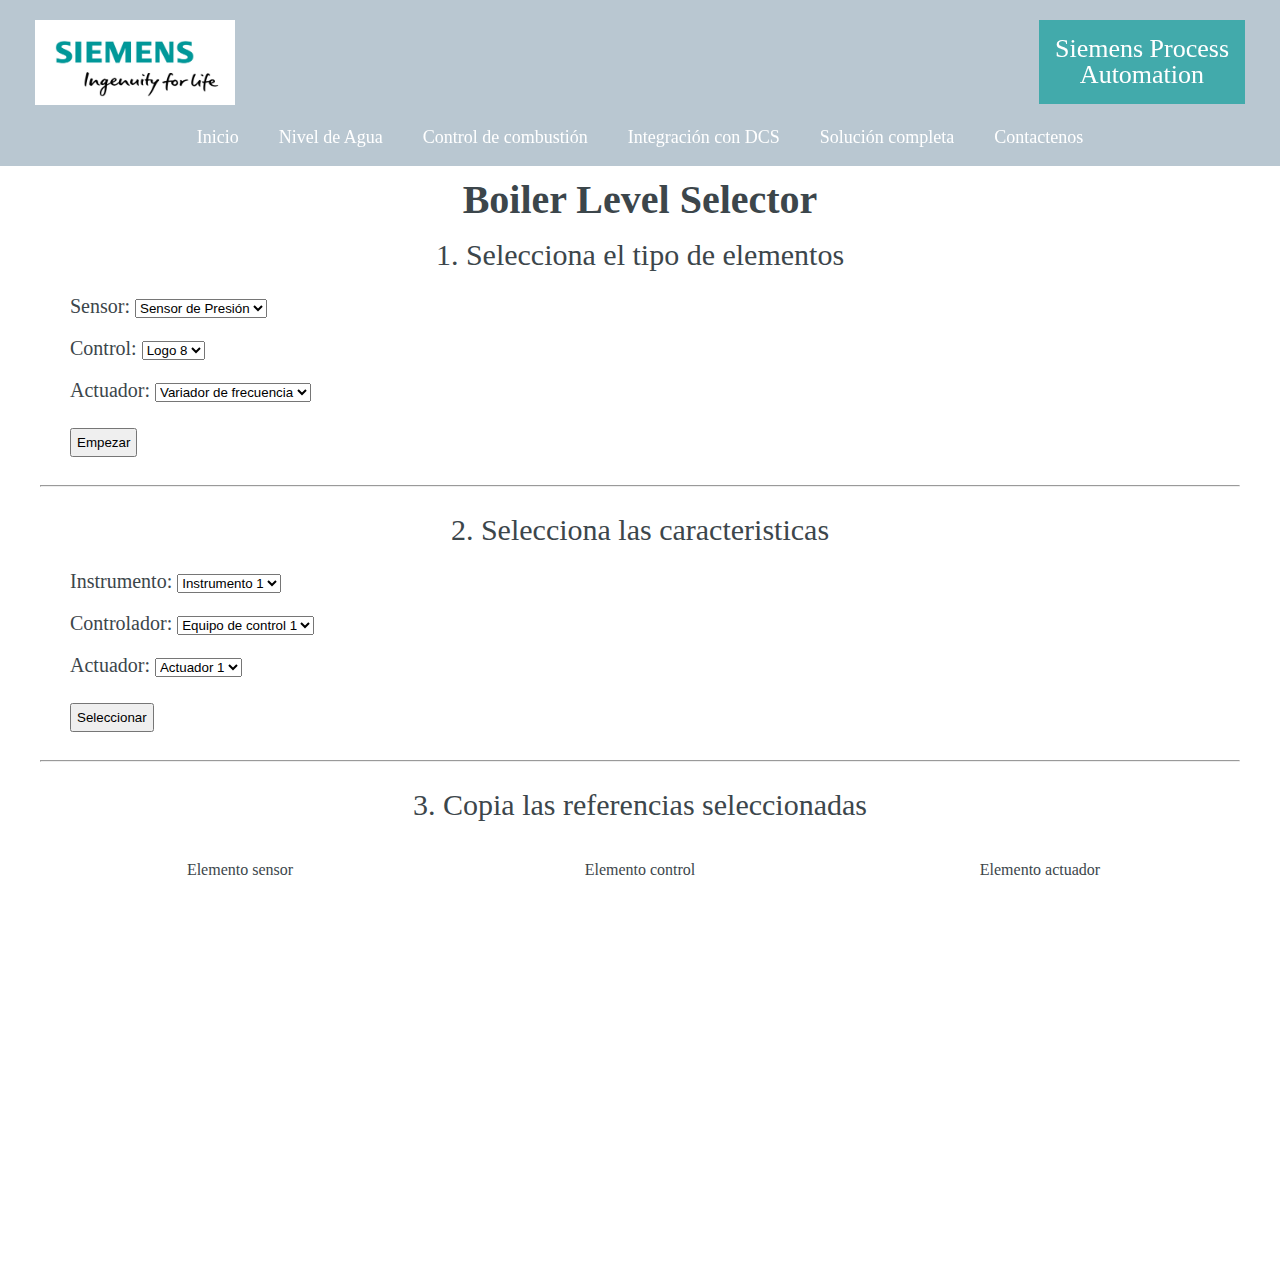
<file: paginas/herramientaNDA.html>
<!DOCTYPE html>
<html>
  <head>
    <meta charset="utf-8" />
    <meta name="viewport" content="width=device-width" />
    <title>Boiler Level Selector</title>
    <link href="styleHNDA.css" rel="stylesheet" type="text/css" />
  </head>
  <body>
    <header class="cabecera">
      <div class="logos">
        <a title="Siemens Colombia" href="https://new.siemens.com/co/es.html">
          <img class="logo-siemens" src="../imagenes/Siemenslogo.jpg" alt="logo de Siemens">
        </a>
        <a title="Process Automation" href="https://new.siemens.com/global/en/products/automation/topic-areas/process-automation.html">
          <p class="text-logo">Siemens Process<br>Automation</p>
        </a>
      </div>
      <div class="cointainer">
        <nav class="nav">
            <ul id="menu">
                <li><a class="menu__link" href="../index.html">Inicio</li></a>
                <li><a class="menu__link" href="#">Nivel de Agua</li></a>
                <li><a class="menu__link" href="#">Control de combustión</li></a>
                <li><a class="menu__link" href="#">Integración con DCS</li></a>
                <li><a class="menu__link" href="#">Solución completa</li></a>
                <li><a class="menu__link" href="#">Contactenos</li></a>
            </ul>
        </nav>
      </div>
    </header>
    <section id="contenido-pag">
      <div class="titulo-main">
        <h1 class="titulo-sol">Boiler Level Selector</h1>
      </div>
      <section class="cont-columnas-2">
        <div class="caja-inf">
          <h2 class="titulo-sec">1. Selecciona el tipo de elementos</h2>
          <br />
          <form>
            <p class="parrafo-2">
              <label for="e-sensor">Sensor: </label>
              <select id="sele-sensor" name="e-sensor">
                <option value="presion">Sensor de Presión</option>
                <option value="radar">Medidor tipo radar</option>
              </select>
            </p>
            <p class="parrafo-2">
              <label for="e-control">Control: </label>
              <select id="sele-control" name="e-control">
                <option value="logo">Logo 8</option>
                <option value="plc">PLC</option>
              </select>
            </p>
            <p class="parrafo-2">
              <label for="e-actuador">Actuador: </label>
              <select id="sele-actuador" name="e-actuador">
                <option value="vfd">Variador de frecuencia</option>
                <option value="valvula">Valvula de Bola Bray</option>
              </select>
            </p>
          </form>
          <br />
          <button id="boton-emp">Empezar</button>
        </div>
      </section>
      <hr />
      <section class="cont-columnas-2">
        <div class="caja-inf">
          <h2 class="titulo-sec">2. Selecciona las caracteristicas</h2>
          <br />
          <form>
            <p class="parrafo-2">
              <label id="titulo-sensor" for="e1-sensor">Instrumento: </label>
              <select id="sele1-sensor" name="e1-sensor">
                <option id="sensor1" value="S1">Instrumento 1</option>
                <option id="sensor2" value="S2">Instrumento 2</option>
              </select>
            </p>
            <p class="parrafo-2">
              <label id="titulo-control" for="e1-control">Controlador: </label>
              <select id="sele1-control" name="e1-control">
                <option id="control1" value="C1">Equipo de control 1</option>
                <option id="control2" value="C2">Equipo de control 2</option>
              </select>
            </p>
            <p class="parrafo-2">
              <label id="titulo-actuador" for="e1-actuador">Actuador: </label>
              <select id="sele1-actuador" name="e1-actuador">
                <option id="actuador1" value="A1">Actuador 1</option>
                <option id="actuador2" value="A2">Actuador 2</option>
                <option id="actuador3" value="A3">Actuador 3</option>
                <option id="actuador4" value="A4">Actuador 4</option>
              </select>
            </p>
          </form>
          <br />
          <button id="boton-sel">Seleccionar</button>
        </div>
      </section>
      <hr />
      <section class="cont-columnas-2">
        <div class="caja-ele">
          <h2 class="titulo-sec">3. Copia las referencias seleccionadas</h2>
          <br /><br />
          <div id="salida">
            <div class="caja-sen">
              <p class="parrafo-3" id="salida-sensor">
                Elemento sensor
              </p>
              <img
                id="sensor_img"
                src="17-siemens/VACIO.jpg"
                alt="Sensor P320"
                width="auto"
                height="300px"
              />
              <br /><br /><br />
              <a class="AE-1"
                id="sensor_pdf"
                href="17-siemens/BLANCO"
                target="_blank"
                download="Datos Sensor"
              ></a>
              <br /><br /><br />
              <div class="clearfix"></div>
            </div>

            <div class="caja-con">
              <p class="parrafo-3" id="salida-control">
                Elemento control
              </p>
              <img
                id="control_img"
                src="17-siemens/VACIO.jpg"
                alt="Sensor P320"
                width="auto"
                height="300px"
              />
              <br /><br /><br />
              <a class="AE-1"
                id="control_pdf"
                href="17-siemens/BLANCO"
                target="_blank"
                download="Datos Control"
              ></a>
              <br /><br /><br />
              <div class="clearfix"></div>
            </div>

            <div class="caja-act">
              <p class="parrafo-3" id="salida-actuador">
                Elemento actuador
              </p>
              <img
                id="actuador_img"
                src="17-siemens/VACIO.jpg"
                alt="Sensor P320"
                width="auto"
                height="300px"
              />
              <br /><br /><br />
              <a class="AE-1"
                id="actuador_pdf"
                href="17-siemens/BLANCO"
                target="_blank"
                download="Datos Actuador"
              ></a>
              <br /><br /><br />
              <div class="clearfix"></div>
            </div>
            <div class="clearfix"></div>
          </div>
        </div>
      </section>

    </section>
    <script src="17-siemens/siemens.js"></script>
  </body>
</html>
</file>
<file: paginas/styleHNDA.css>
/* http://meyerweb.com/eric/tools/css/reset/
   v2.0 | 20110126
   License: none (public domain)
*/

html,
body,
div,
span,
applet,
object,
iframe,
h1,
h2,
h3,
h4,
h5,
h6,
p,
blockquote,
pre,
a,
abbr,
acronym,
address,
big,
cite,
code,
del,
dfn,
em,
img,
ins,
kbd,
q,
s,
samp,
small,
strike,
sub,
sup,
tt,
var,
b,
u,
i,
center,
dl,
dt,
dd,
ol,
ul,
li,
fieldset,
form,
label,
legend,
table,
caption,
tbody,
tfoot,
thead,
tr,
th,
td,
article,
aside,
canvas,
details,
embed,
figure,
figcaption,
footer,
header,
hgroup,
menu,
nav,
output,
ruby,
section,
summary,
time,
mark,
audio,
video {
  margin: 0;
  padding: 0;
  border: 0;
  font-size: 100%;
  font: inherit;
  vertical-align: baseline;
}
/* HTML5 display-role reset for older browsers */
article,
aside,
details,
figcaption,
figure,
footer,
header,
hgroup,
menu,
nav,
section {
  display: block;
}
body {
  line-height: 1;
}
ol,
ul {
  list-style: none;
}
blockquote,
q {
  quotes: none;
}
blockquote:before,
blockquote:after,
q:before,
q:after {
  content: "";
  content: none;
}
table {
  border-collapse: collapse;
  border-spacing: 0;
}

* {
  box-sizing: border-box; /* Soluciona el problema de width */
}
/* El codigo anterior elimina los parametros de su forma estandar */

/* Inicia aqui */

/* Cabecera fija */
.cabecera {
  width: 100%;
  position: fixed;
  z-index: 100;
}

/* Menu listado de botones */
.cointainer {
  clear: both;
  float: left;
  overflow: hidden;
  background: rgba(155, 175, 190, 0.7);
  width: 100%;
}
#menu {
  float: left;
  left: 50%;
  list-style-type: none;
  margin: 0 auto;
  padding: 0;
  position: relative;
}
#menu li {
  padding: 20px;
  float: left;
  position: relative;
  right: 50%;
}
#menu li a {
  display: block;
  font-size: 18px;
  font-weight: 500;
  color: #fff;
  text-decoration: none;
}
#menu li:hover {
  background: rgba(165, 225, 225, 0.9);
}

/* Contenedor de logos */
.logos {
  clear: both;
  overflow: hidden;
  background: rgba(155, 175, 190, 0.7);
  width: 100%;
}
/* Logo de Siemens */
img.logo-siemens {
  margin-top: 20px;
  margin-left: 35px;
  width: 200px;
  height: 85px;
}
/* Logo Process Automation */
.text-logo {
  overflow: hidden;
  font-size: 26px;
  padding: 16px;
  background-color: rgba(65, 170, 170, 0.99);
  text-align: center;
  color: rgb(255, 255, 255);
  position: absolute;
  display: inline;
  margin-top: 20px;
  right: 35px;
}

/* contenido de la pagina */
#contenido-pag {
  width: 1200px;
  margin: 0px auto;
}

/* Titulo de pagina */
.titulo-sol {
  padding-top: 180px;
  text-align: center;
  font: arial;
  font-size: 40px;
  font-weight: 600;
  color: rgba(60, 70, 75, 1);
}
/* Contenedor de columnas */
.cont-columnas {
  width: 100%;
  margin: auto;
}
.caja {
  width: 50%;
  height: 566px;
  float: left;
  padding: 20px 20px;
}
.caja img {
  width: 100%;
  border-radius: 20px;
}
.titulo-sec {
  text-align: center;
  font: arial;
  font-size: 30px;
  font-weight: 300;
  color: rgba(60, 70, 75, 1);
}
.parrafo-1 {
  text-align: justify;
  font: arial;
  font-size: 20px;
  font-weight: 300;
  color: rgba(60, 70, 75, 1);
}
.cont-columnas-2 {
  width: 100%;
  margin: auto;
}
.caja-inf {
  width: 100%;
  padding: 20px 20px;
  margin: auto;
}
.parrafo-2 {
  text-align: left;
  font: arial;
  font-size: 20px;
  font-weight: 300;
  color: rgba(60, 70, 75, 1);
  padding: 10px;
}
#boton-emp {
  margin-left: 10px;
  padding: 5px;
}
#boton-sel {
  margin-left: 10px;
  padding: 5px;
}
.caja-ele {
  padding-top: 20px;
  width: 100%;
  margin: auto;
}
.caja-sen {
  width: 400px;
  float: left;
  text-align: center;
}
.caja-con {
  width: 400px;
  float: left;
  text-align: center;
}
.caja-act {
  float: left;
  width: 400px;
  text-align: center;
}
.parrafo-3 {
  text-align: center;
  font: arial;
  font-size: 16px;
  font-weight: 300;
  color: rgba(60, 70, 75, 1);
  padding: 10px;
}
/* Titulo de la unidad */
/* Contenedor de columnas */
.titulo-sepa {
  width: 100%;
  background: rgb(255, 255, 255);
  clear: both;
  padding-top: 20px;
}
.titulo-BU-PA {
  text-align: center;
  font: arial;
  font-size: 40px;
  font-weight: 600;
  color: rgba(60, 70, 75, 1);
}

/* Contenido Instrumentación */
.banner-PI {
  width: 100%;
  overflow: hidden;
  background: #1abc9c;
  clear: both;
  padding-top: 30px;
  padding-bottom: 30px;
  transition: 0.6s;
}
.banner-PI:hover {
  background: #444;
  transition: 0.6s;
}
.con-banner-PI {
  width: 90%;
  margin: auto;
  margin-left: 5%;
  margin-right: 5%;
  margin-bottom: 50px;
}
.caja-PI {
  width: 50%;
  float: left;
  padding: 20px 20px;
  box-sizing: border-box;
  margin: auto;
}
.instruimg {
  width: 560px;
  height: auto;
}
.titulo-PI {
  text-align: center;
  font: arial;
  font-size: 30px;
  font-weight: 300;
  color: rgb(255, 255, 255);
}
.parrafo-PI {
  text-align: justify;
  font: arial;
  font-size: 20px;
  font-weight: 300;
  color: rgb(255, 255, 255);
}
/* Enlaces Instrumentacion */
.PI-1 {
  width: 60%;
  padding: 8px;
  background: rgba(255, 166, 34, 0.9);
  display: block;
  font-size: 18px;
  font-weight: 500;
  color: rgb(255, 255, 255);
  text-decoration: none;
}
.PI-1:hover {
  background: rgba(238, 143, 0, 0.9);
}
.PI-2 {
  width: 60%;
  padding: 8px;
  background: rgba(255, 166, 34, 0.9);
  display: block;
  font-size: 18px;
  font-weight: 500;
  color: rgb(255, 255, 255);
  text-decoration: none;
}
.PI-2:hover {
  background: rgba(238, 143, 0, 0.9);
}
.PI-3 {
  width: 60%;
  padding: 8px;
  background: rgba(255, 166, 34, 0.9);
  display: block;
  font-size: 18px;
  font-weight: 500;
  color: rgb(255, 255, 255);
  text-decoration: none;
}
.PI-3:hover {
  background: rgba(238, 143, 0, 0.9);
}
.PI-4 {
  width: 60%;
  padding: 8px;
  background: rgba(255, 166, 34, 0.9);
  display: block;
  font-size: 18px;
  font-weight: 500;
  color: rgb(255, 255, 255);
  text-decoration: none;
}
.PI-4:hover {
  background: rgba(238, 143, 0, 0.9);
}

/* Contenido Automation and Engeniering */
.banner-AE {
  width: 100%;
  overflow: hidden;
  background: #1abc9c;
  clear: both;
  padding-top: 30px;
  padding-bottom: 30px;
  transition: 0.6s;
}
.banner-AE:hover {
  background: #444;
  transition: 0.6s;
}
.con-banner-AE {
  width: 90%;
  margin: auto;
  margin-left: 5%;
  margin-right: 5%;
  margin-bottom: 50px;
}
.caja-AE {
  width: 50%;
  float: left;
  padding: 20px 20px;
  box-sizing: border-box;
  margin: auto;
}
#automa {
  width: 560px;
  height: 315px;
}
.titulo-AE {
  text-align: center;
  font: arial;
  font-size: 30px;
  font-weight: 300;
  color: rgb(255, 255, 255);
}
.parrafo-AE {
  text-align: justify;
  font: arial;
  font-size: 20px;
  font-weight: 300;
  color: rgb(255, 255, 255);
}
/* Enlaces Automatizacion */
.AE-1 {
  display: none;
  width: 60%;
  padding: 8px;
  background: rgba(255, 166, 34, 0.9);
  font-size: 18px;
  font-weight: 500;
  color: rgb(255, 255, 255);
  text-decoration: none;
  text-align: center;
}
.AE-1:hover {
  background: rgba(238, 143, 0, 0.9);
}
.AE-2 {
  width: 60%;
  padding: 8px;
  background: rgba(255, 166, 34, 0.9);
  display: block;
  font-size: 18px;
  font-weight: 500;
  color: rgb(255, 255, 255);
  text-decoration: none;
}
.AE-2:hover {
  background: rgba(238, 143, 0, 0.9);
}
.AE-3 {
  width: 60%;
  padding: 8px;
  background: rgba(255, 166, 34, 0.9);
  display: block;
  font-size: 18px;
  font-weight: 500;
  color: rgb(255, 255, 255);
  text-decoration: none;
}
.AE-3:hover {
  background: rgba(238, 143, 0, 0.9);
}
.AE-4 {
  width: 60%;
  padding: 8px;
  background: rgba(255, 166, 34, 0.9);
  display: block;
  font-size: 18px;
  font-weight: 500;
  color: rgb(255, 255, 255);
  text-decoration: none;
}
.AE-4:hover {
  background: rgba(238, 143, 0, 0.9);
}

/* Contenido Instrumentación */
/* Contenido Instrumentación */
.banner-CI {
  width: 100%;
  overflow: hidden;
  background: #1abc9c;
  clear: both;
  padding-top: 30px;
  padding-bottom: 30px;
  transition: 0.6s;
}
.banner-CI:hover {
  background: #444;
  transition: 0.6s;
}
.con-banner-CI {
  width: 90%;
  margin: auto;
  margin-left: 5%;
  margin-right: 5%;
  margin-bottom: 50px;
}
.caja-CI {
  width: 50%;
  float: left;
  padding: 20px 20px;
  box-sizing: border-box;
  margin: auto;
}
.instruimg {
  width: 560px;
  height: auto;
}
.titulo-CI {
  text-align: center;
  font: arial;
  font-size: 30px;
  font-weight: 300;
  color: rgb(255, 255, 255);
}
.parrafo-CI {
  text-align: justify;
  font: arial;
  font-size: 20px;
  font-weight: 300;
  color: rgb(255, 255, 255);
}
/* Enlaces Instrumentacion */
.CI-1 {
  width: 60%;
  padding: 8px;
  background: rgba(255, 166, 34, 0.9);
  display: block;
  font-size: 18px;
  font-weight: 500;
  color: rgb(255, 255, 255);
  text-decoration: none;
}
.CI-1:hover {
  background: rgba(238, 143, 0, 0.9);
}
.CI-2 {
  width: 60%;
  padding: 8px;
  background: rgba(255, 166, 34, 0.9);
  display: block;
  font-size: 18px;
  font-weight: 500;
  color: rgb(255, 255, 255);
  text-decoration: none;
}
.CI-2:hover {
  background: rgba(238, 143, 0, 0.9);
}
.CI-3 {
  width: 60%;
  padding: 8px;
  background: rgba(255, 166, 34, 0.9);
  display: block;
  font-size: 18px;
  font-weight: 500;
  color: rgb(255, 255, 255);
  text-decoration: none;
}
.CI-3:hover {
  background: rgba(238, 143, 0, 0.9);
}
.CI-4 {
  width: 60%;
  padding: 8px;
  background: rgba(255, 166, 34, 0.9);
  display: block;
  font-size: 18px;
  font-weight: 500;
  color: rgb(255, 255, 255);
  text-decoration: none;
}
.CI-4:hover {
  background: rgba(238, 143, 0, 0.9);
}

/* Contenido Instrumentación */

/* media query screen */
@media screen and (max-width: 950px) {
  .titulo-sol {
    padding-top: 200px;
    margin-left: 1%;
    margin-right: 1%;
    text-align: center;
    font: arial;
    font-size: 30px;
    font-weight: 600;
    color: rgba(60, 70, 75, 1);
  }
  .cont-columnas {
    width: 96%;
    margin-left: 2%;
    margin-right: 2%;
  }
  .caja {
    width: 100%;
    float: none;
  }
  .caldera {
    width: 100%;
    height: auto;
  }
  .titulo-sec {
    text-align: center;
    font: arial;
    font-size: 20px;
    font-weight: 300;
    color: rgba(60, 70, 75, 1);
  }
  .parrafo-1 {
    text-align: justify;
    font: arial;
    font-size: 14px;
    font-weight: 300;
    color: rgba(60, 70, 75, 1);
  }
  .titulo-BU-PA {
    margin-left: 1%;
    margin-right: 1%;
    font-size: 30px;
    font-weight: 600;
  }
  .con-banner-PI {
    width: 96%;
    margin-left: 2%;
    margin-right: 2%;
  }
  .caja-PI {
    text-align: center;
    width: 100%;
    float: none;
  }
  #instru {
    width: 350px;
    height: 196px;
  }
  .titulo-PI {
    font-size: 20px;
  }
  .parrafo-PI {
    font-size: 14px;
  }
  .PI-1,
  .PI-2,
  .PI-3,
  .PI-4 {
    width: 100%;
    font-size: 14px;
  }
  .con-banner-AE {
    width: 96%;
    margin-left: 2%;
    margin-right: 2%;
  }
  .caja-AE {
    text-align: center;
    width: 100%;
    float: none;
  }
  #automa {
    width: 350px;
    height: 196px;
  }
  .titulo-AE {
    font-size: 20px;
  }
  .parrafo-AE {
    font-size: 14px;
  }
  .AE-1,
  .AE-2,
  .AE-3,
  .AE-4 {
    width: 100%;
    font-size: 14px;
  }
}

.clearfix {
  float: none;
  clear: both;
}
</file>
